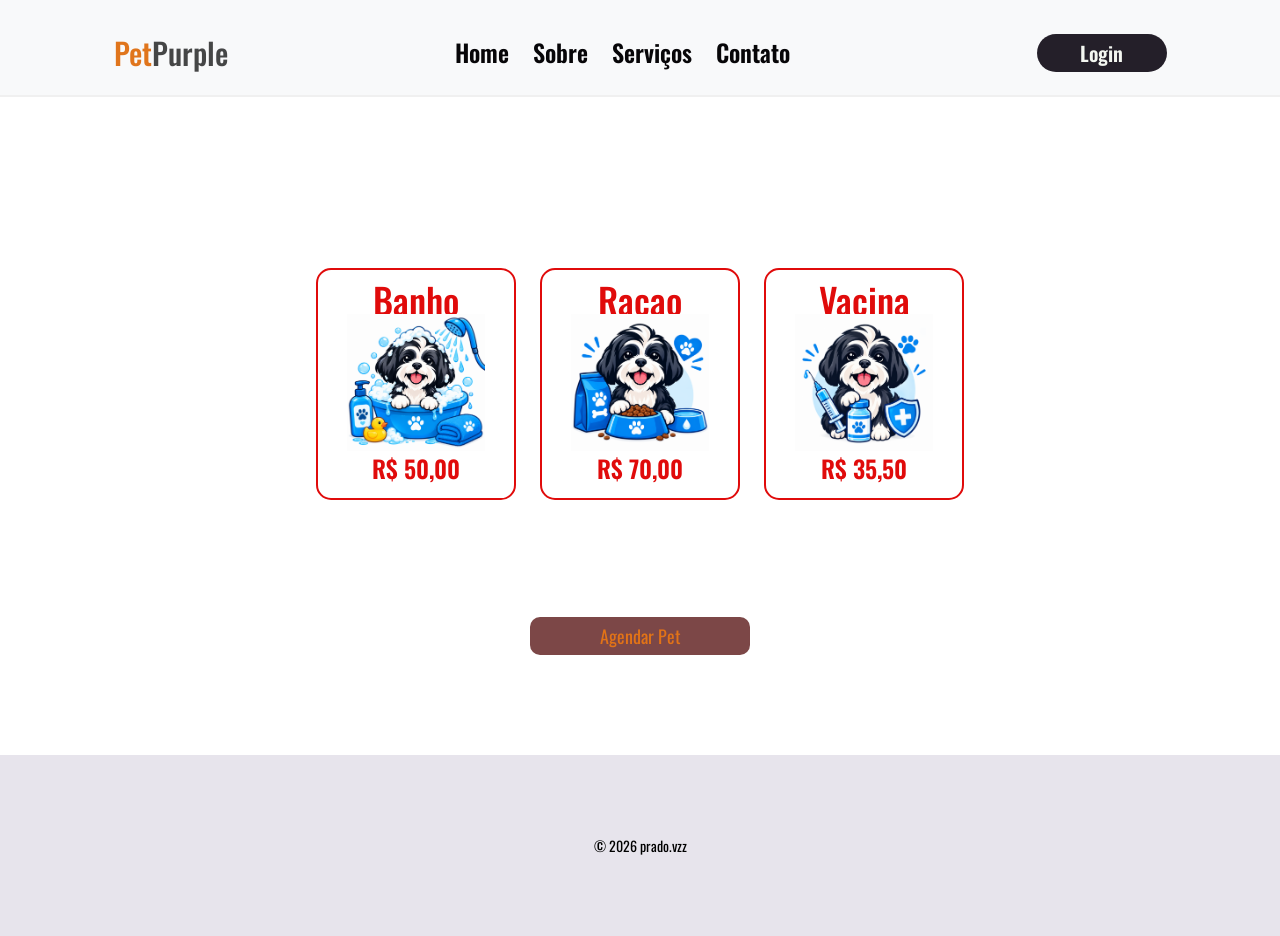
<file: serviços.html>
<!DOCTYPE html>
<html lang="en">

<head>
    <meta charset="UTF-8">
    <meta name="viewport" content="width=device-width, initial-scale=1.0">
    <title>Pet khaioz</title>
    <link rel="stylesheet" href="style.css">
    <link rel="preconnect" href="https://fonts.googleapis.com">
    <link rel="preconnect" href="https://fonts.gstatic.com" crossorigin>
    <link href="https://fonts.googleapis.com/css2?family=Oswald:wght@200..700&display=swap" rel="stylesheet">
</head>

<body>
    <header>
        <div class="nome"><span class="n1">Pet</span><span class="n2">Purple</span></div>
        <nav>
            <ul>
                <li><a href="index.html" link-menu">Home</a></li>
                <li><a class="link-menu">Sobre</a></li>
                <li><a href="serviços.html" class="link-menu">Serviços</a></li>
                <li><a class="link-menu">Contato</a></li>
            </ul>
        </nav>
        <button class="botao-login">Login</button>
    </header>
    <main>
        <!--abre uma nova aba target="_blank"-->
        <!--define o link href="compra.html"-->
        <ul class="servicos">
            <li><a target="_blank" href="compra.html" class="lista-servicos">
                    <h2 class="h2-servicos">Banho</h2>
                    <img src="img/banho.png" class="img-card">
                    <p class="preco">R$ 50,00</p>
                </a></li>
            <li><a target="_blank" href="compra.html" class="lista-servicos">
                    <h2 class="h2-servicos">Racao</h2>
                    <img src="img/racao.png" class="img-card">
                    <p class="preco">R$ 70,00</p>
                </a></li>
            <li><a target="_blank" href="compra.html" class="lista-servicos">
                    <h2 class="h2-servicos">Vacina</h2>
                    <img src="img/vacina.png" class="img-card">
                    <p class="preco">R$ 35,50</p>
                </a></li>
        </ul>
       <button onclick="Whatsapp()"class="agenda">Agendar Pet</button>
    </main>

    <footer>
        <p>&copy; 2026 prado.vzz</p>
    </footer>



    <script src="app.js"></script>
</body>

</html>
</file>
<file: style.css>
*{
    margin:0;
    padding:0;
    box-sizing: border-box;
    font-family:'Oswald', sans-serif ;
}

li{
    display:inline-block;
}
nav{
    display:inline-block;
}
header{
    margin:0px 0px 144px 0px;
    background-color: #f8f9fa;
    padding: 30px 0 20px 0;
    border-bottom: 2px solid #f0f0f0;
    
    display:flex;
    align-items: center;
    justify-content: space-around;

}
.nome{
    font-size: 30px;
    font-weight: 500;
}
.n1{
color:#e0751c
}
.n2{
color: rgba(0, 0, 0, 0.723);
}
a{
    font-weight: 600;
    font-size: 24px;
    line-height: 28px;
    margin: 0 20px 0 0 ;
    cursor:pointer;
    color:rgb(7, 6, 8);
    transition:opacity 0.2s;
    text-decoration: none
}
a:hover{
opacity: 0.8;
}

.botao-login{
    width: 130px;
    height:38px ;
    border-radius: 20px;
    background-color: rgb(36, 31, 41);
    border:none;
    font-size: 20px;
    font-weight: 600;
    color:rgb(244, 247, 241);
    transition:opacity 0.2s;
}

.botao-login:hover{
    opacity: 0.8;
    background-color: rgb(136, 21, 21);
}

.logo{
    width: 40%;
    max-width: 430px;
    /*terceira aula*/
    display: inline-block;
    vertical-align: middle;
    margin:0 5;
}
.texto{
    width: 40%;
    display:inline-block;
    vertical-align: middle;
    margin: 0 0 0 5%;
    text-align: left;
}
main{
    text-align: center;
}
.botao-explore{
    width: 180px;
    height: 60px;
    cursor: pointer;
    background: rgb(235, 163, 8);
    border:none;
    border-radius: 30px;
    font-size: 26px;
    font-weight: 400;
    box-shadow: 0 4px 5px rgba(138, 57, 57, 0.2);
    transition: opacity 0.4s;
    text-decoration: none;
}

.botao-explore:houver {
opacity: 0,7;
}

.titulo{
    font-size: 40px;
    font-weight: 900;;
    color:rgb(219, 145, 8)
}
.sub-titulo{
    color:rgb(85, 45, 45);
    line-height: 60px;
    font-size: 30px;
}
.paragrafo{
    font-size: 16px;
    font-weight: 400;
    line-height: 24px;
    color:rgb(19, 16, 16);
    text-align: justify;
    margin: 20px 0 30px 0;
    max-width: 500px;

}
footer{
    text-align: center;
    background-color: #e7e4ec;
    padding: 80px 0 80px 0;
    font-size: 14px;
    margin-top: 100px;
    color: f0f0f0;

}
.img-dog{
    display: block;
    width: 70%;
    height: 450px;
    object-fit: cover;
    margin: 80px auto 0 auto;
    border-radius: 15px;
}
.servicos{
    padding: 10px 0 100px 0;

}
.h2-servicos{
font-weight: 500;
}
.lista-servicos{
    width: 200px;
    /* inline <a> <span> <img>*/
    /* <p> <h1> <div> block*/
    display:block;
    text-decoration: none;
    color:#e00b0b;
    border: 2px solid;
    margin: 0 50px;
    padding: 20px 0;
    border-radius: 15px;
    transition:box-shadow 0.2s, transform 0.2s ;
}
.lista-servicos:hover{
    box-shadow: 0 2px 5px rgba(22, 43, 233, 0.719);
    transform: translateY(-2px);
}
.img-card{
    width: 70%;

}

.agenda{
    width: 220px;
    height:38px ;
    border-radius: 10px;
    background-color: rgb(124, 71, 71);
    border:none;
    font-size: 18px;
    cursor:pointer;
    color:rgb(226, 115, 23);
    transition:scale 0.3s;
}

.botao-login:hover{
    opacity: 0.8;
    scale: 1.02;

}


@media (max-width: 768px){
    header{
    margin:30px 0px 60px 0;
    text-align: center;
    width: 100%;
}
.nome{
    display:none;
}
a{
    font-weight: 500;
    font-size: 16px;
    line-height: 28px;
    margin: 0 5px 0 0 ;
    
}

.botao-login{
    width: 90px;
    height: 32px ;
    border-radius: 15px;
    
    font-size: 16px;
    font-weight: 600;

}

.logo{
    width: 40%;
    max-width: 430px;
    display: inline block;
    margin: 0 5%;
    border-radius: 15px;

}

.texto{
    width: 80%; 
    text-align: center;

}
.titulo{
    font-size: 30px;
}
.img-dog{
    max-height: 250px;
}
.h2-servicos{
font-weight: 400;
font-size: 22px;
}

}
.lista-servicos{
    width: 200px;  
    margin: 17px 10px;
    padding: 16px 0;
  
}
</file>
